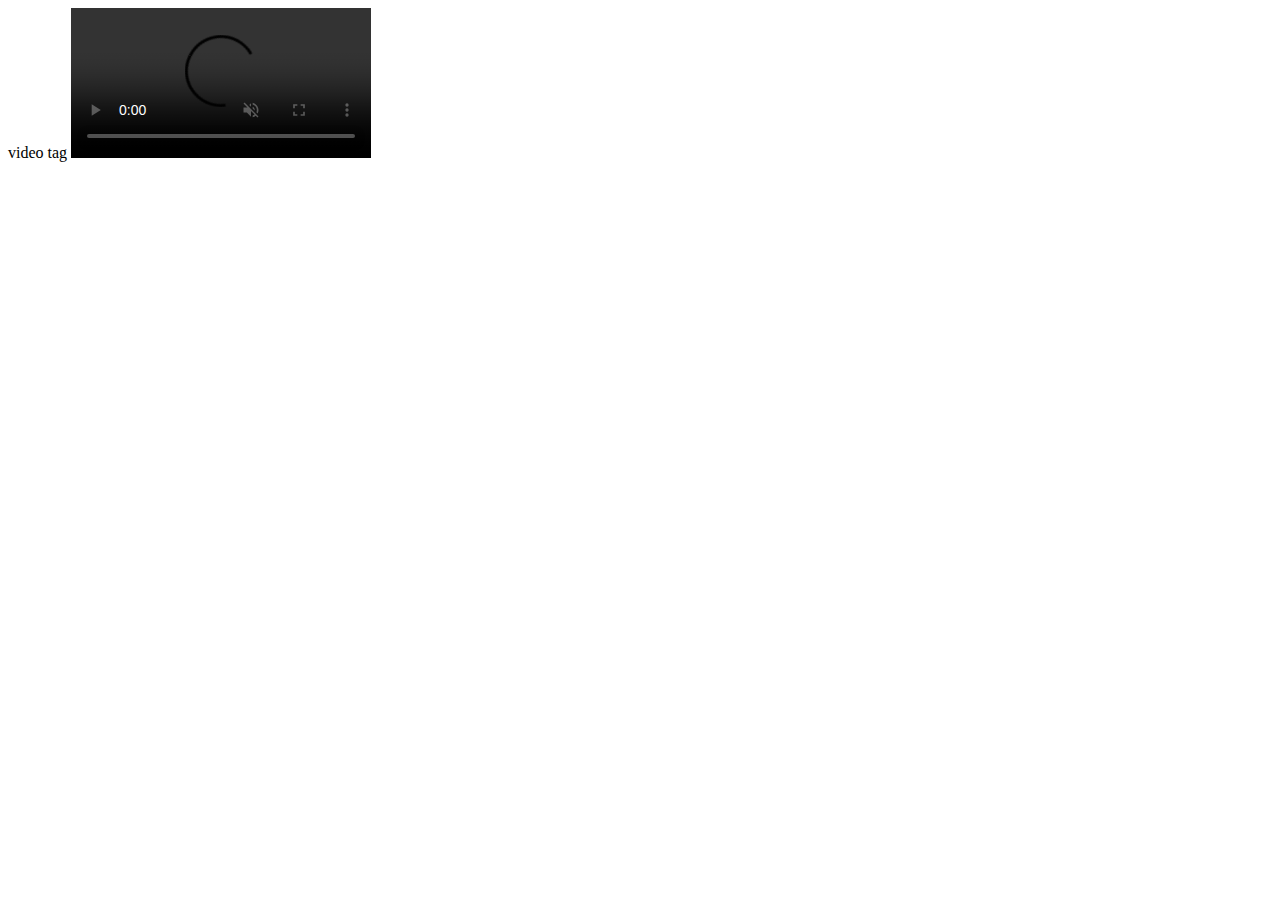
<file: HTML/V10/INDEX.html>
<!DOCTYPE html>
<html lang="en">
<head>
    <meta charset="UTF-8">
    <meta name="viewport" content="width=device-width, initial-scale=1.0">
    <title>Media tags</title>
</head>
<body>
  video tag 
   <video src="https://youtu.be/u_Rm3QfJjzE?si=u-zmDLG-gRUD1WgT" controls autoplay loop muted poster="" >play</video>
   <audio src=""></audio>  <!-- also as same as video -->
                                    <!-- iframe tag -->
     <iframe src="https://youtu.be/cvsbHZcDx8w?si=cWyCP1tYn3NzzfNl" frameborder="0"></iframe>                                
 <!-- <iframe width="560" height="315" src="https://www.youtube.com/embed/cvsbHZcDx8w?si=AgXrUz7ZsIfn4Mps" title="YouTube video player" frameborder="0" allow="accelerometer; autoplay; clipboard-write; encrypted-media; gyroscope; picture-in-picture; web-share" referrerpolicy="strict-origin-when-cross-origin" allowfullscreen></iframe> -->
    <!-- <iframe width="560" height="315" src="https://www.youtube.com/embed/u_Rm3QfJjzE" frameborder="0" allow="accelerometer; autoplay; clipboard-write; encrypted-media; gyroscope; picture-in-picture" allowfullscreen></iframe>                                   -->
   
    




    
</body>
</html>
</file>
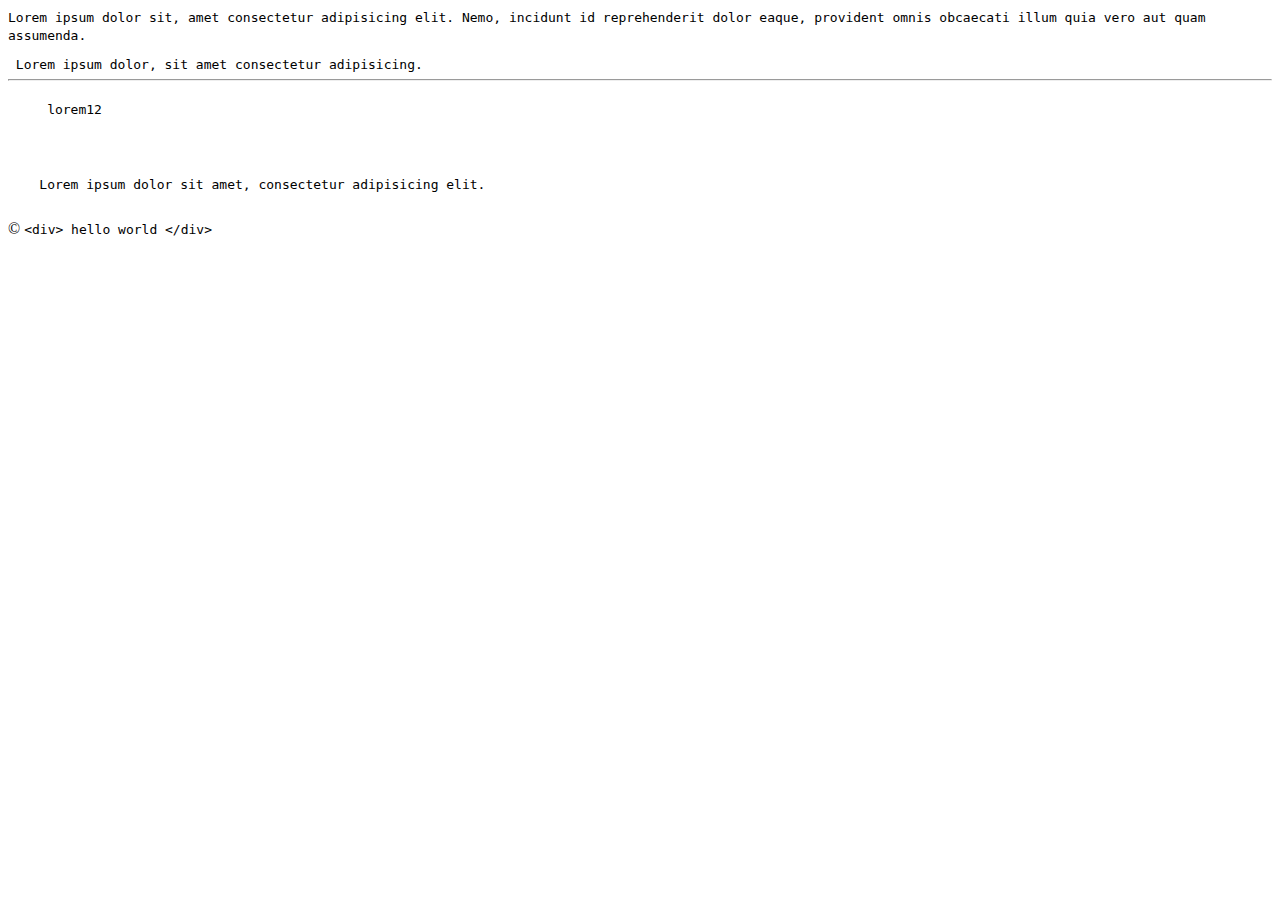
<file: HTML/V13/INDEX.html>
<!DOCTYPE html>
<html lang="en">
<head>
    <meta charset="UTF-8">
    <meta name="viewport" content="width=device-width, initial-scale=1.0">
    <title>Document</title>
</head>
<body>
 <samp>Lorem ipsum dolor sit, amet consectetur adipisicing elit. 
  Nemo, incidunt id reprehenderit dolor eaque, provident omnis
   obcaecati illum quia vero aut quam assumenda.</samp>
   <pre> Lorem ipsum dolor, sit amet consectetur adipisicing. <hr>
    <bdo dir="left"> lorem12 </bdo>




    Lorem ipsum dolor sit amet, consectetur adipisicing elit.
   </pre>
   &copy;
   <code> 
    &lt;div&gt;
    hello world
    &lt;/div&gt;

    </code>




    
</body>
</html>
</file>
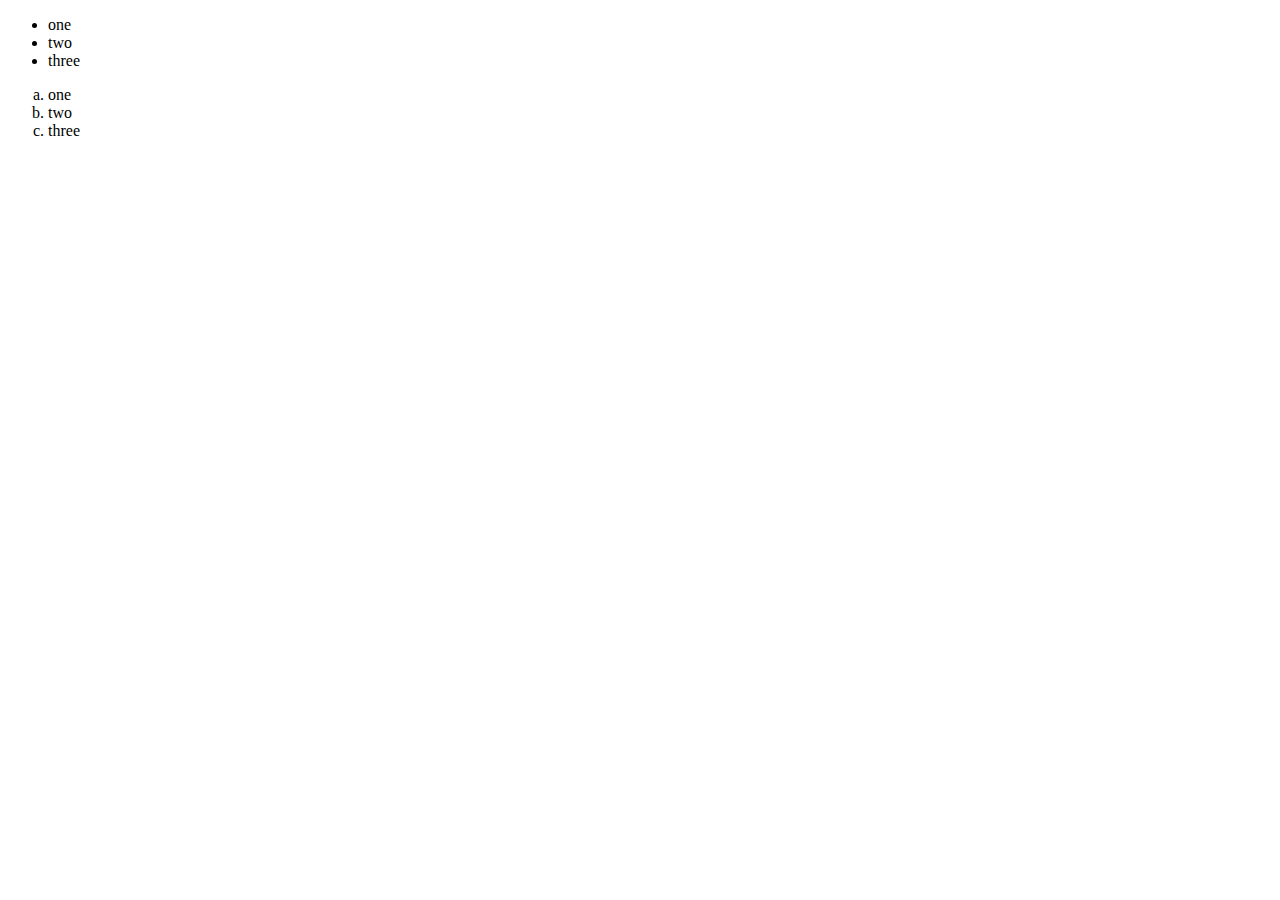
<file: HTML/V3/index.html>
<!DOCTYPE html>
<html lang="en">
<head>
    <meta charset="UTF-8">
    <meta name="viewport" content="width=device-width, initial-scale=1.0">
    <title>Document</title>
    <link rel="stylesheet" href="style.css">
</head>
<body>
   <!-- <img width="232"  src="https://images.ctfassets.net/hrltx12pl8hq/28ECAQiPJZ78hxatLTa7Ts/2f695d869736ae3b0de3e56ceaca3958/free-nature-images.jpg?fit=fill&w=1200&h=630" alt="friends iage" > -->



   <!-- -------------------------------------------------- table -------------------------------------- -->
<!-- 
   <table class="table">
    <caption>TABLE</caption>
    <thead>
      <tr>
        <th scope="col">#</th>
        <th scope="col">First</th>
        <th scope="col">Last</th>
        <th scope="col">Handle</th>
      </tr>
    </thead>
    <tbody>
      <tr>
        <th scope="row">1</th>
        <td>Mark</td>
        <td>Otto</td>
        <td>@mdo</td>
      </tr>
      <tr>
        <th scope="row">2</th>
        <td>Jacob</td>
        <td>Thornton</td>
        <td rowspan="2" >@fat</td> take size of two of row
      </tr>
      <tr>
        <th scope="row">3</th>
        <td colspan="2">Larry the Bird</td> take size of two of cloumn
        <td>@twitter</td>
      </tr>
    </tbody>
  </table>
     -->

     <!-- ---------------------------------------------LISTS--------------------------------------------------- -->
     <ul  >
        <li>one</li>
        <li>two</li>
        <li>three</li>
     </ul>


     <ol type="a" >
        <li>one</li>
        <li>two</li>
        <li>three</li>
     </ol>
    
    

    
</body>
</html>
</file>
<file: HTML/V3/style.css>
/* body{
    color:  rgb(123, 226, 19);
    background-color: rgb(240, 232, 232);
} */
 td{
     border : 1px solid  black
 }
</file>
